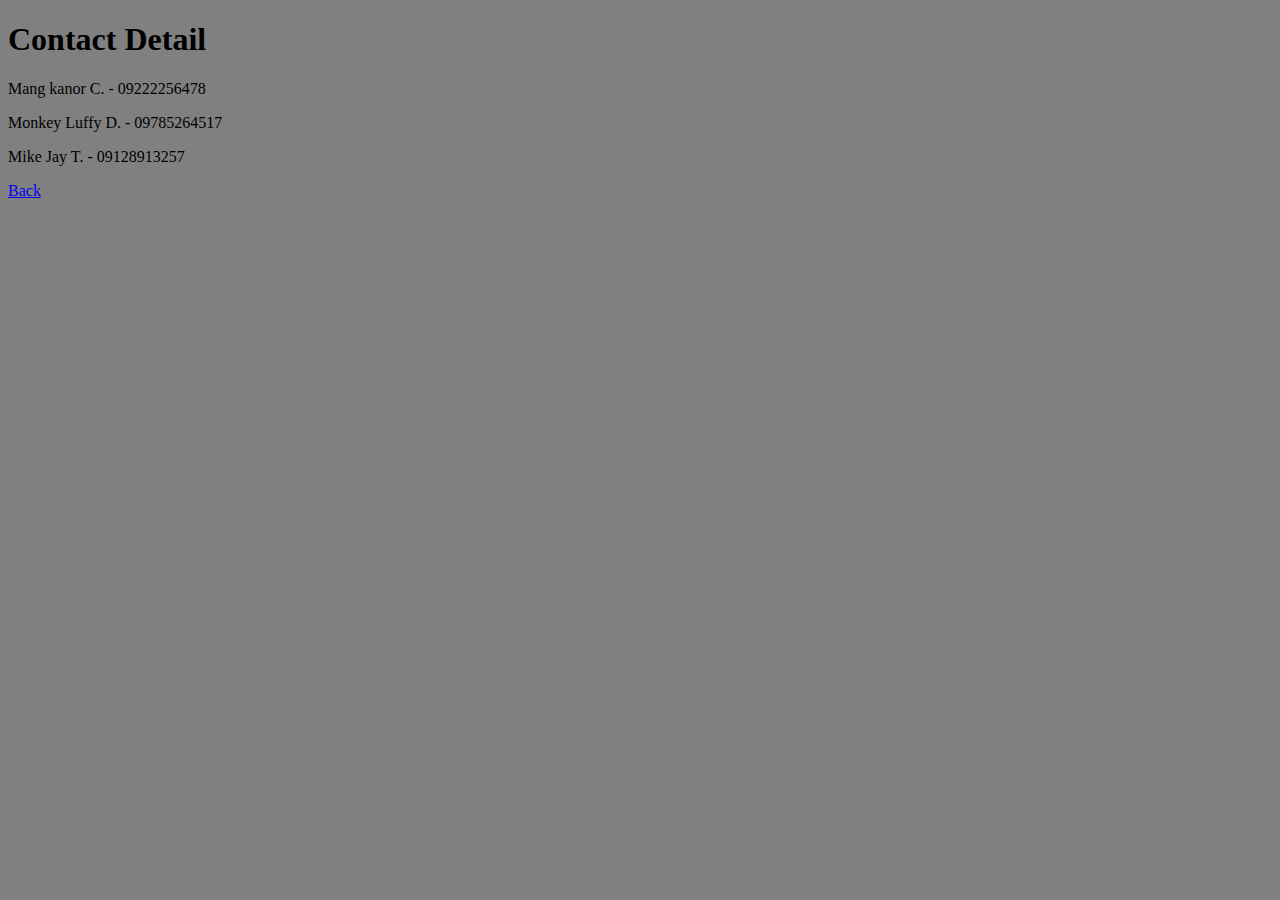
<file: contact.html>
<!DOCTYPE html>
<html lang="en">
<head>
    <meta charset="UTF-8">
    <meta name="viewport" content="width=device-width, initial-scale=1.0">
    <title>Contact</title>
</head>
<body style="background-color:gray;">
    <h1>Contact Detail</h1>
    <p>Mang kanor C.     -    09222256478</p>
    <p>Monkey Luffy D.   -    09785264517</p>
    <p>Mike Jay T.       -    09128913257</p>
    <p><a href="index.html">Back</a></p>
</body>
</html>
</file>
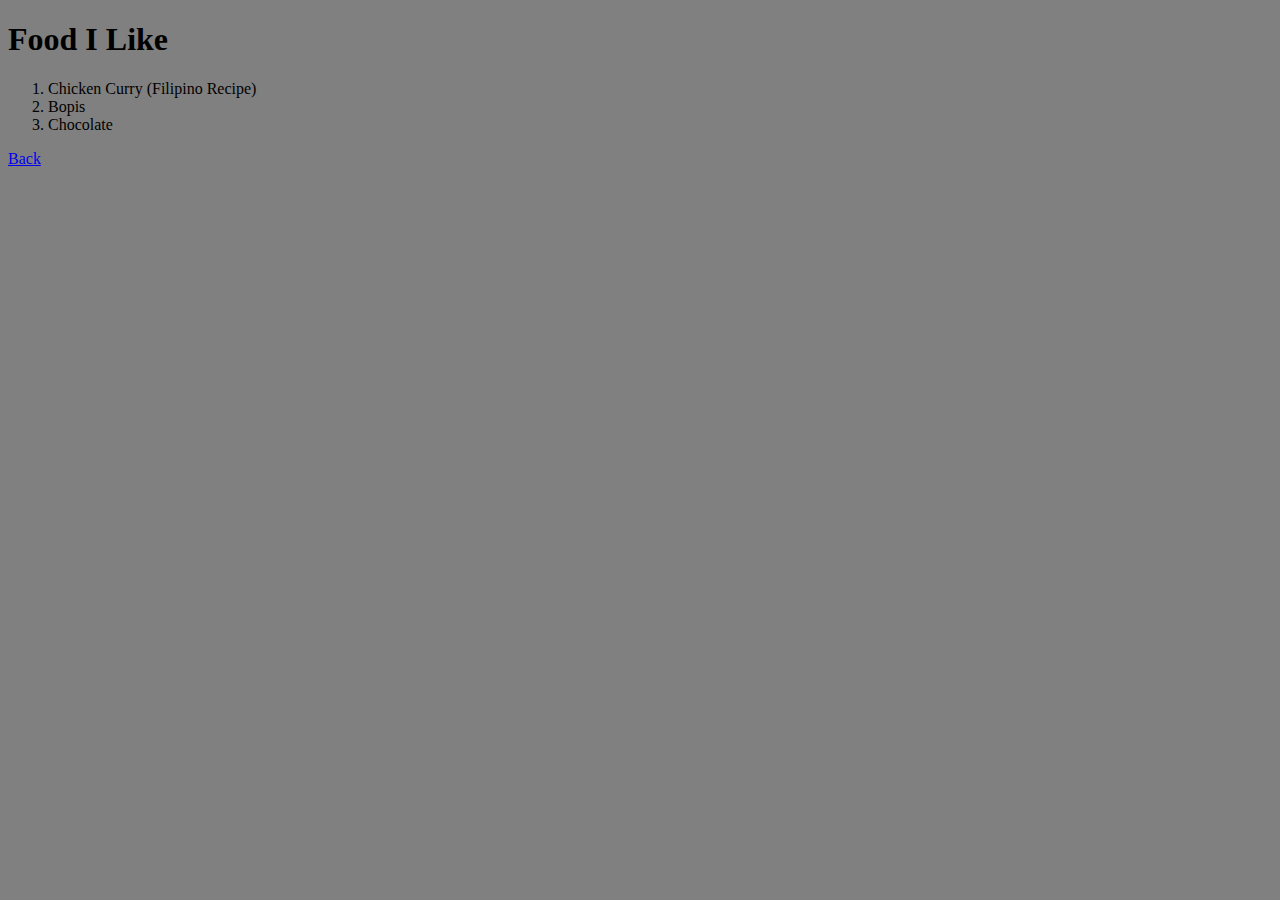
<file: food.html>
<!DOCTYPE html>
<html lang="en">
<head>
    <meta charset="UTF-8">
    <meta name="viewport" content="width=device-width, initial-scale=1.0">
    <title>Food</title>
</head>
<body style="background-color:gray;">
    <h1>Food I Like</h1>

    <ol>
        <li>Chicken Curry (Filipino Recipe)</li>
        <li>Bopis</li>
        <li>Chocolate</li>
    </ol>
    <p><a href="index.html">Back</a></p>
</body>
</html>
</file>
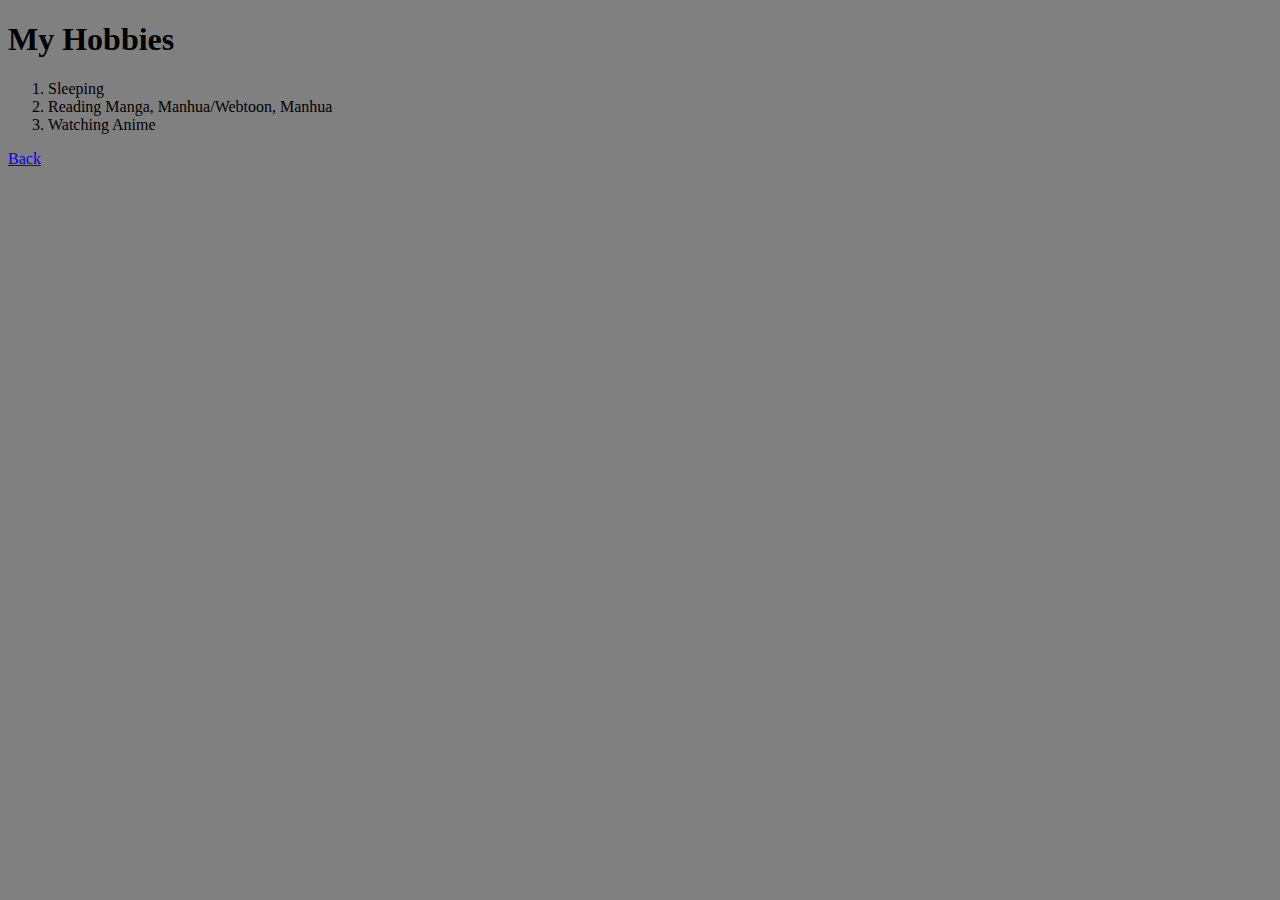
<file: hobbies.html>
<!DOCTYPE html>
<html lang="en">
<head>
    <meta charset="UTF-8">
    <meta name="viewport" content="width=device-width, initial-scale=1.0">
    <title>Hobbies</title>
</head>
<body style="background-color:gray;">
    <h1>My Hobbies</h1>
    <ol>
        <li>Sleeping</li>
        <li>Reading Manga, Manhua/Webtoon, Manhua</li>
        <li>Watching Anime</li>
    </ol>
    <p><a href="index.html">Back</a></p>
</body>
</html>
</file>
